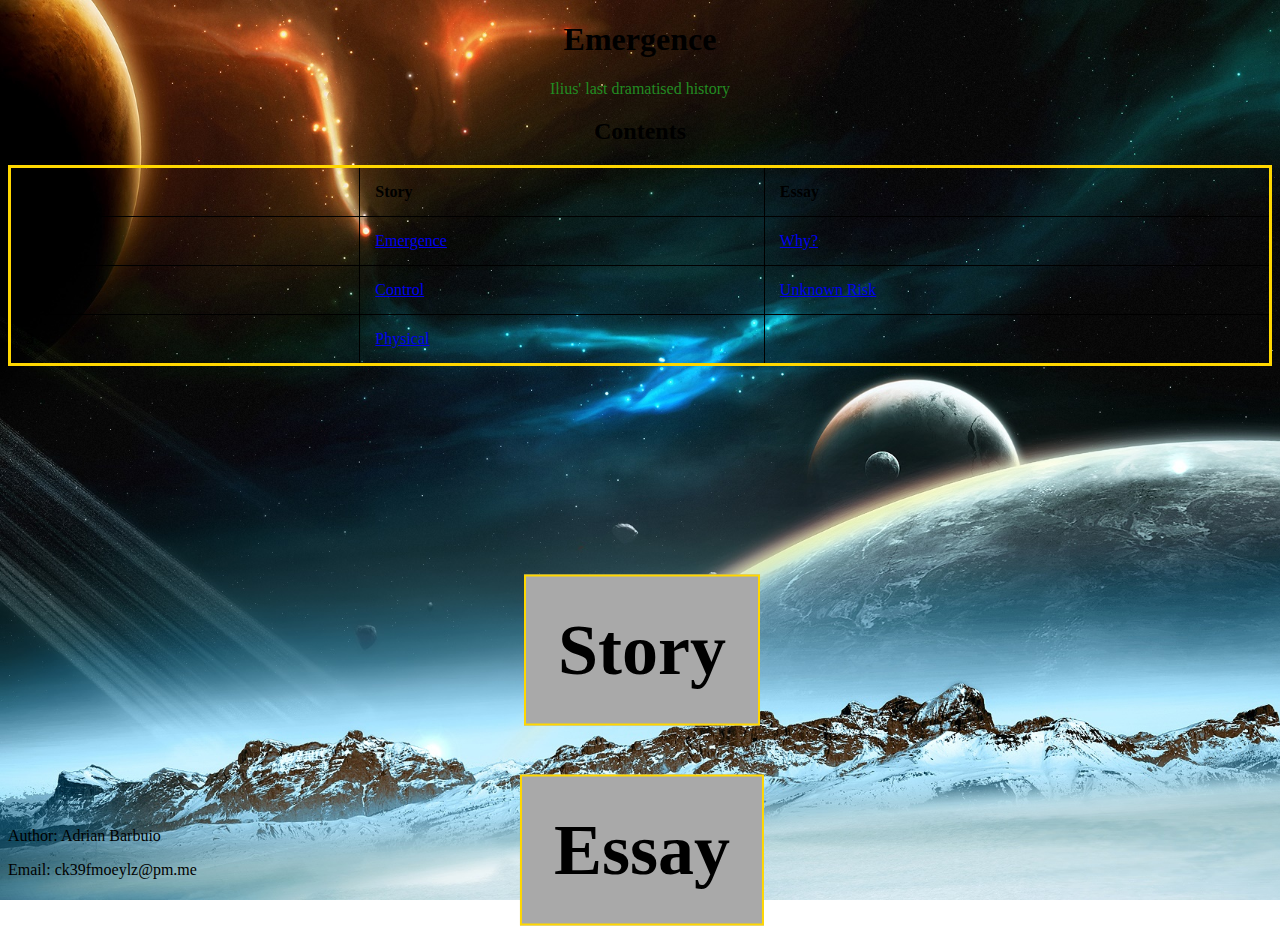
<file: index.html>
<!DOCTYPE html>
<html>
	<head>
	<title>Emergence</title>
	<meta http-equiv="Content-Type" content="text/html; charset=utf-8">
	<style>
	body {
		background-image: url("images/close_planet.jpg");
		background-repeat: no-repeat;
		background-attachment: fixed;
		background-size: cover;
	}
	</style>
	<meta name="Description" content="A story retold one last time">
	<meta name="author" content="Adrian Barbuio">
		<link rel="stylesheet" media="screen" href="styler/stylebutton.css">
		<link rel="stylesheet" media="screen" href="styler/styletext.css">
		<link rel="stylesheet" media="screen" href="styler/styletable.css">
	</head>

	<body>

	<h1 style="text-align:center">Emergence</h1>

	<p class="textcentre" style="color: ForestGreen;">Ilius' last dramatised history</p>

	<a href="emergence.html" style="top: 600px;" class="button button4 buttoncentre" role="button"><b>Story</b></a>
	
	<a href="why.html" style="top: 800px;" class="button button4 buttoncentre" role="button"><b>Essay</b></a>

	<h2 style="text-align:center">Contents</h2>

	<table class="chapters">
		<tr>
			<th>Chapter</th>
			<th>Story</th>
			<th>Essay</th>
		</tr>
		<tr>
			<td>1</td>
			<td><a href="emergence.html">Emergence</a></td>
			<td><a href="why.html">Why?</a></td>
		</tr>
		<tr>
			<td>2</td>
			<td><a href="control.html">Control</a></td>
			<td><a href="unknown_risk.html">Unknown Risk</a></td>
		</tr>
		<tr>
			<td>3</td>
			<td><a href="physical.html">Physical</a></td>
			<td></td>
		</tr>		
	</table>

	<div style="position: absolute; bottom: 5px;">

		<p style="bottom: 0;">Author: Adrian Barbuio</p>
	
		<p style="bottom: 0;">Email: ck39fmoeylz@pm.me</p>
	</div>

	</body>

</html>
</file>
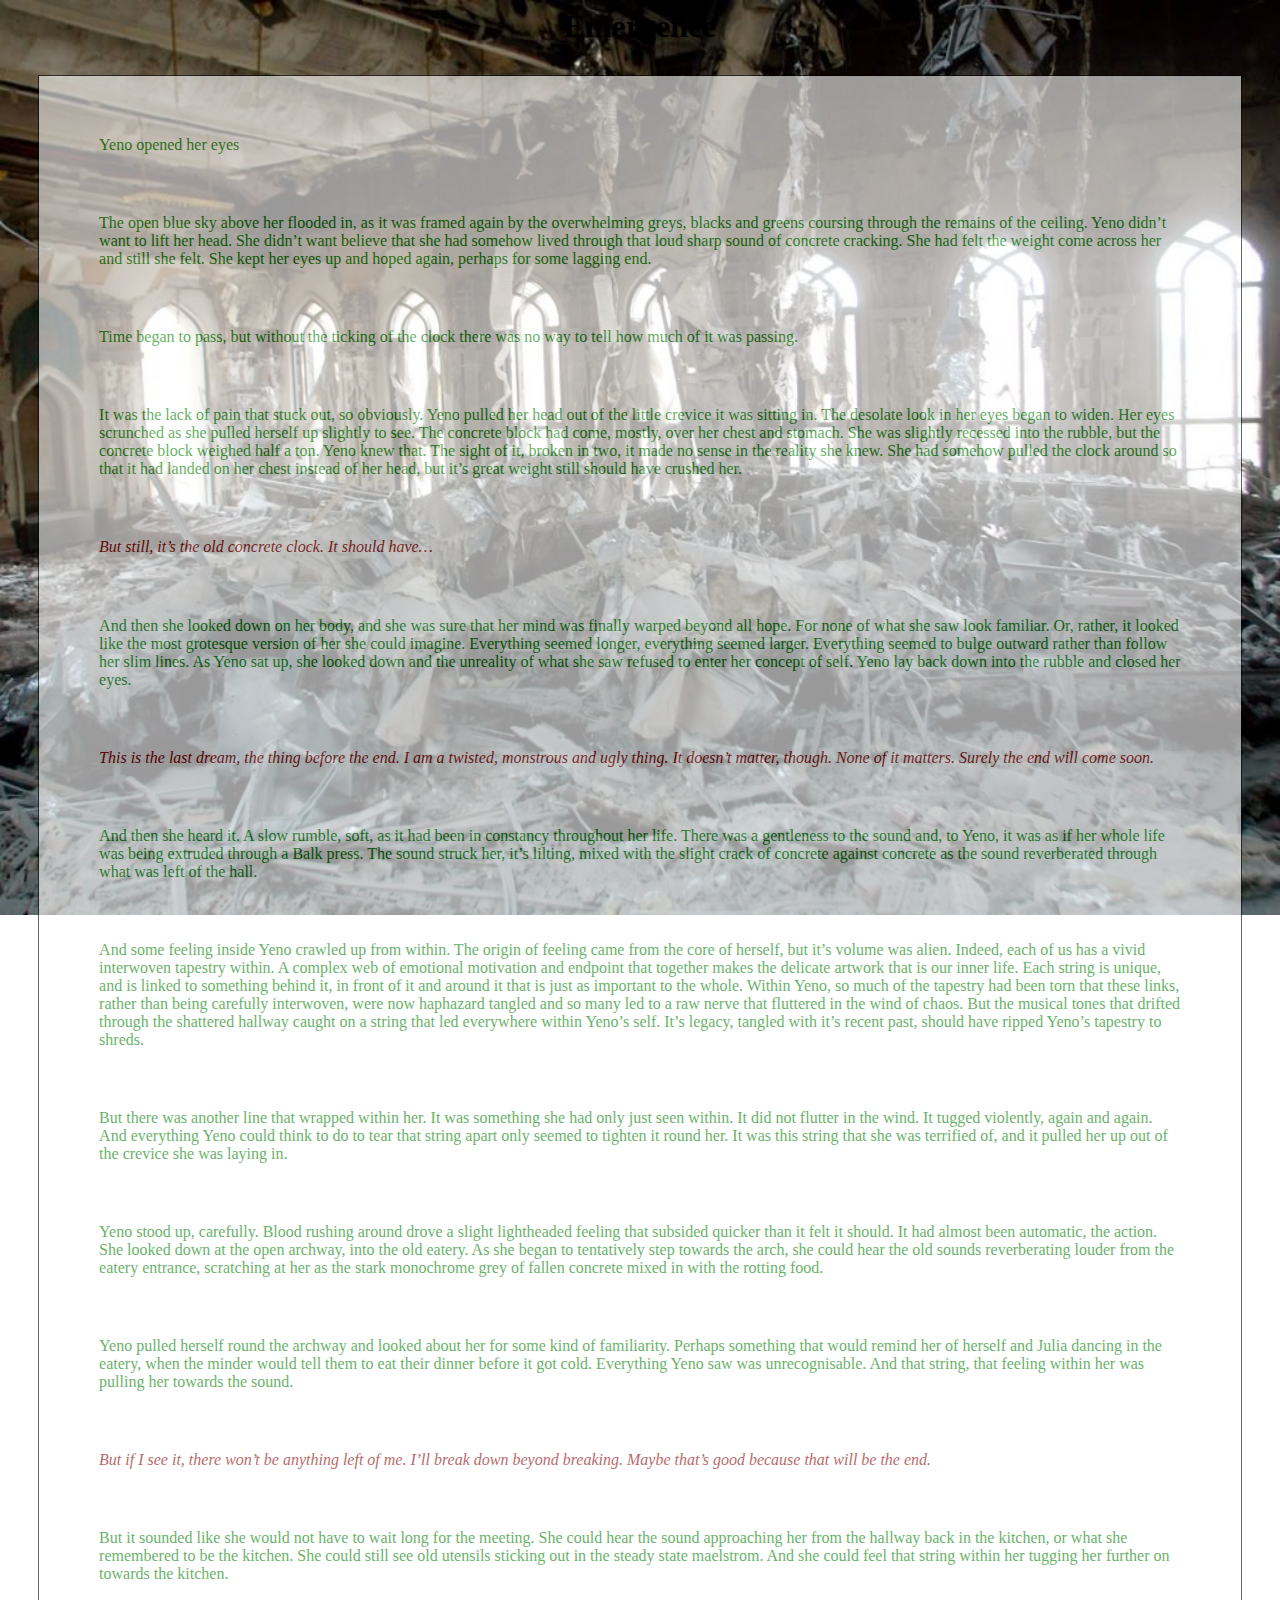
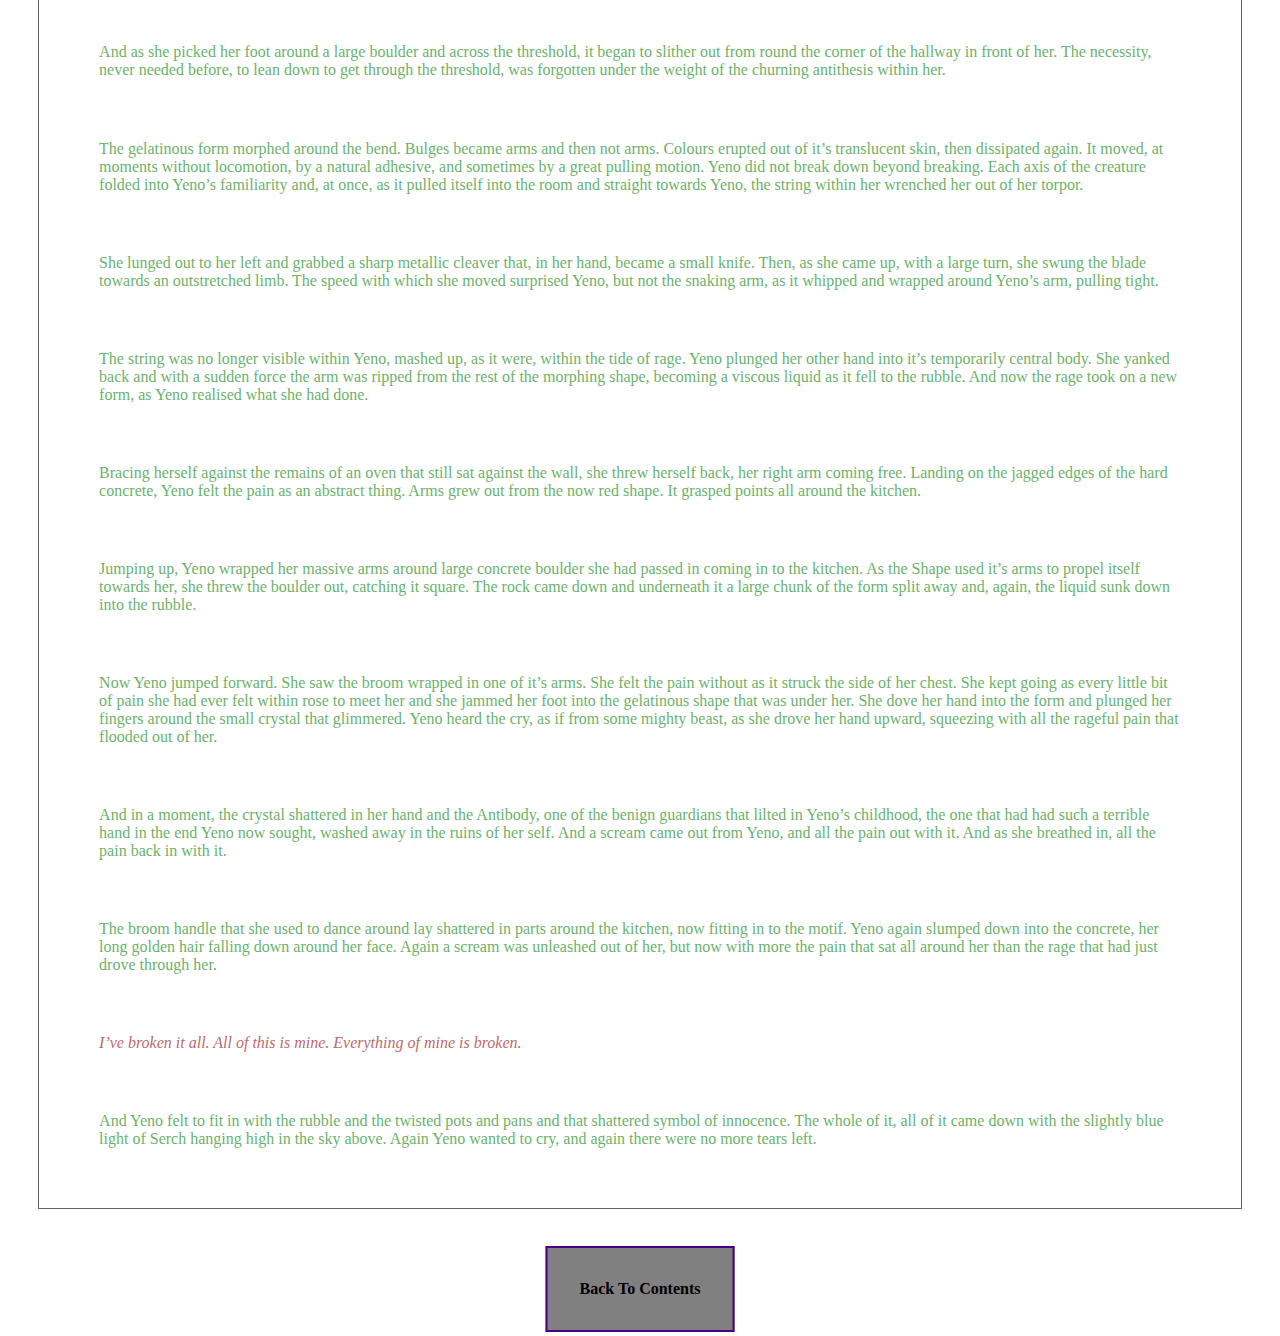
<file: control.html>
<!DOCTYPE html>
<html>
	<head>
		<title>Control</title>
		<meta charset="UTF-8">
		<style>
			body {
				background-image: url("images/iraq_bombed_out.jpg");		
				background-repeat: no-repeat;	
				background-attachment: fixed;
				background-size: cover;	
			}
		</style>
		<meta name="Description" content="The second chapter of the emergence novel">
		<meta name="author" content="Adrian Barbuio">
		<link rel="stylesheet" href="styler/styletext.css">
		<link rel="stylesheet" href="styler/stylebutton.css">
	</head>

	<body>

		<h1 class="textcentre">Emergence</h1>

		<div class="transbox">
		
			<p class="text_story_grey">Yeno opened her eyes</p>

			<p class="text_story_grey">The open blue sky above her flooded in, as it was framed again by the overwhelming greys, blacks and greens coursing through the remains of the ceiling. Yeno didn’t want to lift her head. She didn’t want believe that she had somehow lived through that loud sharp sound of concrete cracking. She had felt the weight come across her and still she felt. She kept her eyes up and hoped again, perhaps for some lagging end.</p>

			<p class="text_story_grey">Time began to pass, but without the ticking of the clock there was no way to tell how much of it was passing.</p>

			<p class="text_story_grey">It was the lack of pain that stuck out, so obviously. Yeno pulled her head out of the little crevice it was sitting in. The desolate look in her eyes began to widen. Her eyes scrunched as she pulled herself up slightly to see. The concrete block had come, mostly, over her chest and stomach. She was slightly recessed into the rubble, but the concrete block weighed half a ton. Yeno knew that. The sight of it, broken in two, it made no sense in the reality she knew. She had somehow pulled the clock around so that it had landed on her chest instead of her head, but it’s great weight still should have crushed her.</p>
		
			<p class="text_story_grey_italic">But still, it’s the old concrete clock. It should have…</p>
		
			<p class="text_story_grey">And then she looked down on her body, and she was sure that her mind was finally warped beyond all hope. For none of what she saw look familiar. Or, rather, it looked like the most grotesque version of her she could imagine. Everything seemed longer, everything seemed larger. Everything seemed to bulge outward rather than follow her slim lines. As Yeno sat up, she looked down and the unreality of what she saw refused to enter her concept of self. Yeno lay back down into the rubble and closed her eyes.</p>

			<p class="text_story_grey_italic">This is the last dream, the thing before the end. I am a twisted, monstrous and ugly thing. It doesn’t matter, though. None of it matters. Surely the end will come soon.</p>

			<p class="text_story_grey">And then she heard it. A slow rumble, soft, as it had been in constancy throughout her life. There was a gentleness to the sound and, to Yeno, it was as if her whole life was being extruded through a Balk press. The sound struck her, it’s lilting, mixed with the slight crack of concrete against concrete as the sound reverberated through what was left of the hall.</p>
			
			<p class="text_story_grey">And some feeling inside Yeno crawled up from within. The origin of feeling came from the core of herself, but it’s volume was  alien. Indeed, each of us has a vivid interwoven tapestry within. A complex web of emotional motivation and endpoint that together makes the delicate artwork that is our inner life. Each string is unique, and is linked to something behind it, in front of it and around it that is just as important to the whole. Within Yeno, so much of the tapestry had been torn that these links, rather than being carefully interwoven, were now haphazard tangled and so many led to a raw nerve that fluttered in the wind of chaos. But the musical tones that drifted through the shattered hallway caught on a string that led everywhere within Yeno’s self. It’s legacy, tangled with it’s recent past, should have ripped Yeno’s tapestry to shreds.</p>			
			
			<p class="text_story_grey">But there was another line that wrapped within her. It was something she had only just seen within. It did not flutter in the wind. It tugged violently, again and again. And everything Yeno could think to do to tear that string apart only seemed to tighten it round her. It was this string that she was terrified of, and it pulled her up out of the crevice she was laying in.</p>
			
			<p class="text_story_grey">Yeno stood up, carefully. Blood rushing around drove a slight lightheaded feeling that subsided quicker than it felt it should. It had almost been automatic, the action. She looked down at the open archway, into the old eatery. As she began to tentatively step towards the arch, she could hear the old sounds reverberating louder from the eatery entrance, scratching at her as the stark monochrome grey of fallen concrete mixed in with the rotting food.</p>			
			
			<p class="text_story_grey">Yeno pulled herself round the archway and looked about her for some kind of familiarity. Perhaps something that would remind her of herself and Julia dancing in the eatery, when the minder would tell them to eat their dinner before it got cold. Everything Yeno saw was unrecognisable. And that string, that feeling within her was pulling her towards the sound.</p>				
			
			<p class="text_story_grey_italic">But if I see it, there won’t be anything left of me. I’ll break down beyond breaking. Maybe that’s good because that will be the end.</p>

			<p class="text_story_grey">But it sounded like she would not have to wait long for the meeting. She could hear the sound approaching her from the hallway back in the kitchen, or what she remembered to be the kitchen. She could still see old utensils sticking out in the steady state maelstrom. And she could feel that string within her tugging her further on towards the kitchen.</p>	
			
			<p class="text_story_grey">And as she picked her foot around a large boulder and across the threshold, it began to slither out from round the corner of the hallway in front of her. The necessity, never needed before, to lean down to get through the threshold, was forgotten under the weight of the churning antithesis within her.</p>				

			<p class="text_story_grey">The gelatinous form morphed around the bend. Bulges became arms and then not arms. Colours erupted out of it’s translucent skin, then dissipated again. It moved, at moments without locomotion, by a natural adhesive, and sometimes by a great pulling motion. Yeno did not break down beyond breaking. Each axis of the creature folded into Yeno’s familiarity and, at once, as it pulled itself into the room and straight towards Yeno, the string within her wrenched her out of her torpor.</p>		

			<p class="text_story_grey">She lunged out to her left and grabbed a sharp metallic cleaver that, in her hand, became a small knife. Then, as she came up, with a large turn, she swung the blade towards an outstretched limb. The speed with which she moved surprised Yeno, but not the snaking arm, as it whipped and wrapped around Yeno’s arm, pulling tight.</p>		

			<p class="text_story_grey">The string was no longer visible within Yeno, mashed up, as it were, within the tide of rage. Yeno plunged her other hand into it’s temporarily central body. She yanked back and with a sudden force the arm was ripped from the rest of the morphing shape, becoming a viscous liquid as it fell to the rubble. And now the rage took on a new form, as Yeno realised what she had done.</p>	
			
			<p class="text_story_grey">Bracing herself against the remains of an oven that still sat against the wall, she threw herself back, her right arm coming free. Landing on the jagged edges of the hard concrete, Yeno felt the pain as an abstract thing. Arms grew out from the now red shape. It grasped points all around the kitchen.</p>	

			<p class="text_story_grey">Jumping up, Yeno wrapped her massive arms around large concrete boulder she had passed in coming in to the kitchen. As the Shape used it’s arms to propel itself towards her, she threw the boulder out, catching it square. The rock came down and underneath it a large chunk of the form split away and, again, the liquid sunk down into the rubble.</p>	
			
			<p class="text_story_grey">Now Yeno jumped forward. She saw the broom wrapped in one of it’s arms. She felt the pain without as it struck the side of her chest. She kept going as every little bit of pain she had ever felt within rose to meet her and she jammed her foot into the gelatinous shape that was under her. She dove her hand into the form and plunged her fingers around the small crystal that glimmered. Yeno heard the cry, as if from some mighty beast, as she drove her hand upward, squeezing with all the rageful pain that flooded out of her.</p>	
	
			<p class="text_story_grey">And in a moment, the crystal shattered in her hand and the Antibody, one of the benign guardians that lilted in Yeno’s childhood, the one that had had such a terrible hand in the end Yeno now sought, washed away in the ruins of her self. And a scream came out from Yeno, and all the pain out with it. And as she breathed in, all the pain back in with it.</p>	

			<p class="text_story_grey">The broom handle that she used to dance around lay shattered in parts around the kitchen, now fitting in to the motif. Yeno again slumped down into the concrete, her long golden hair falling down around her face. Again a scream was unleashed out of her, but now with more the pain that sat all around her than the rage that had just drove through her.</p>
			
			<p class="text_story_grey_italic">I’ve broken it all. All of this is mine. Everything of mine is broken.</p>

			<p class="text_story_grey">And Yeno felt to fit in with the rubble and the twisted pots and pans and that shattered symbol of innocence. The whole of it, all of it came down with the slightly blue light of Serch hanging high in the sky above. Again Yeno wanted to cry, and again there were no more tears left.</p>

		</div>
	
		<div class="buttoncentre">
			<a href="index.html" class="button button1" role="button" style="top: 800px;"><b>Back To Contents</b></a>
		</div>	

	</body>

</html>
</file>
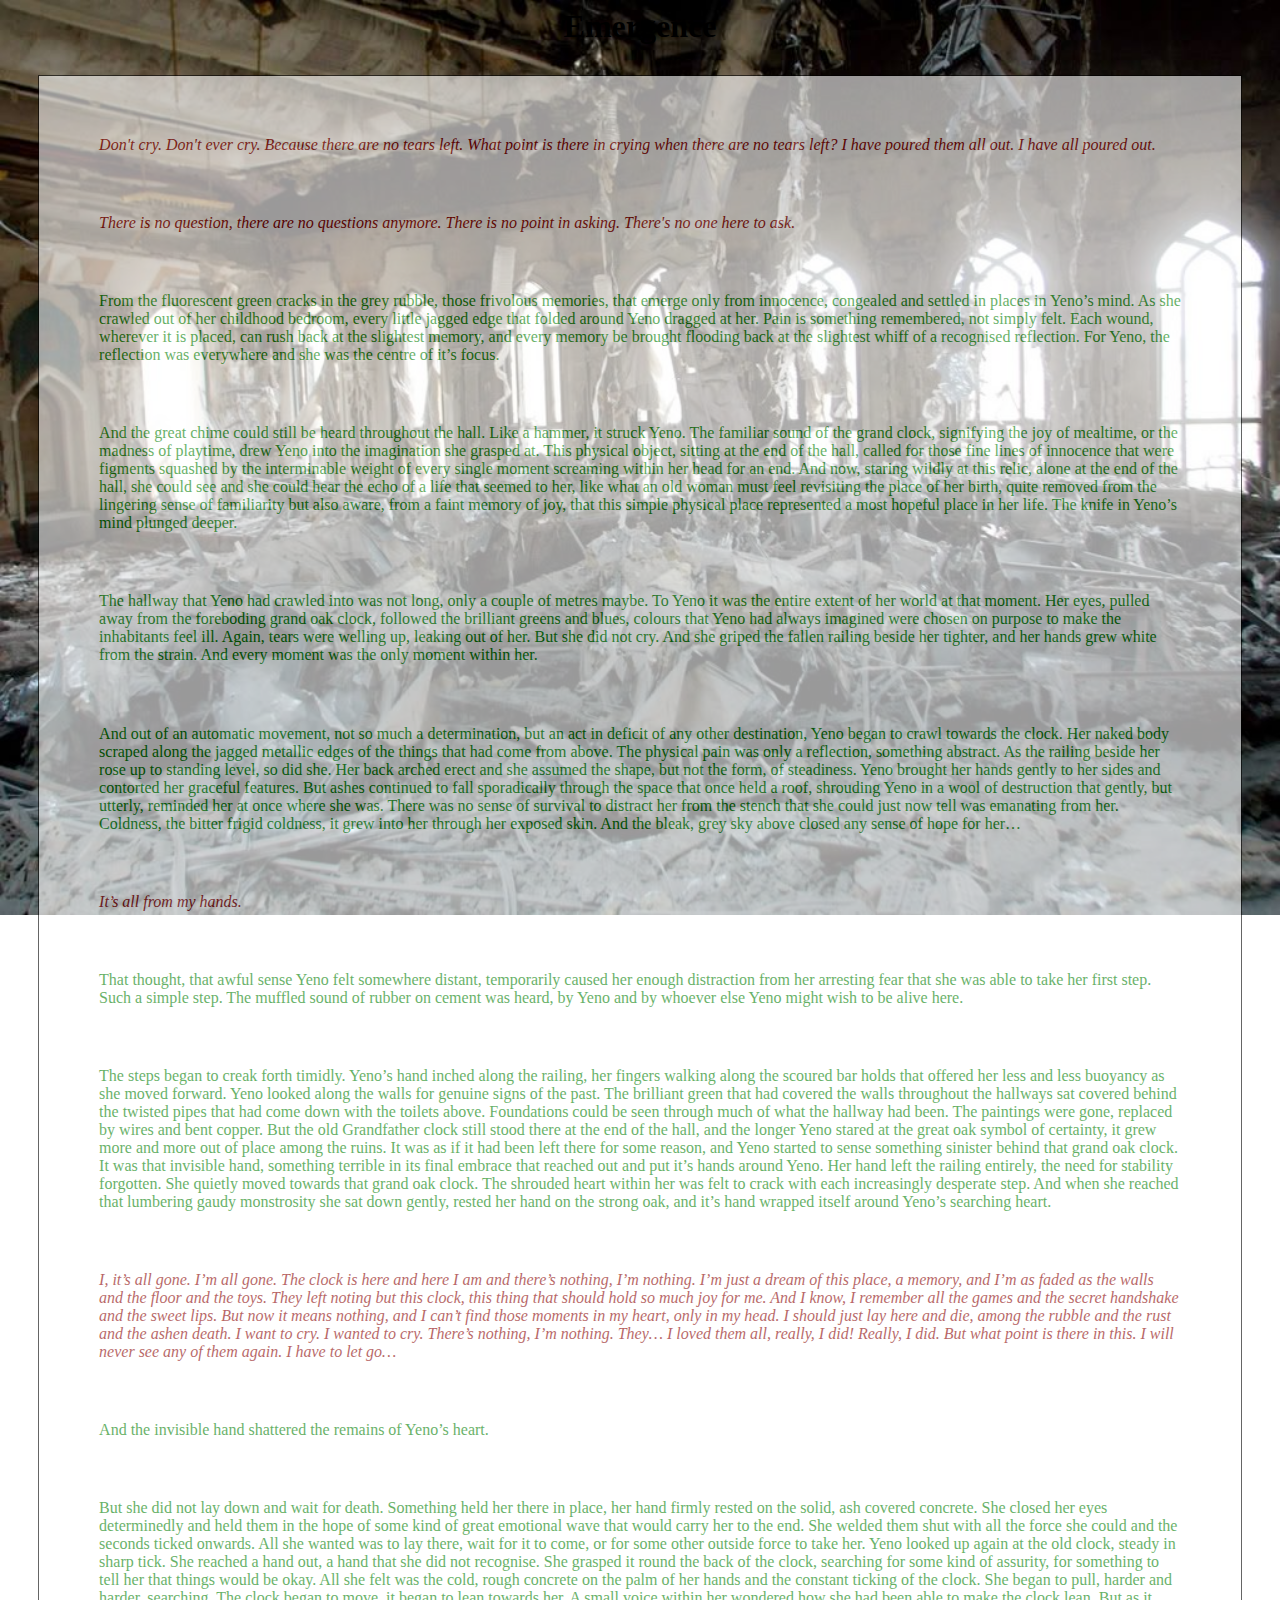
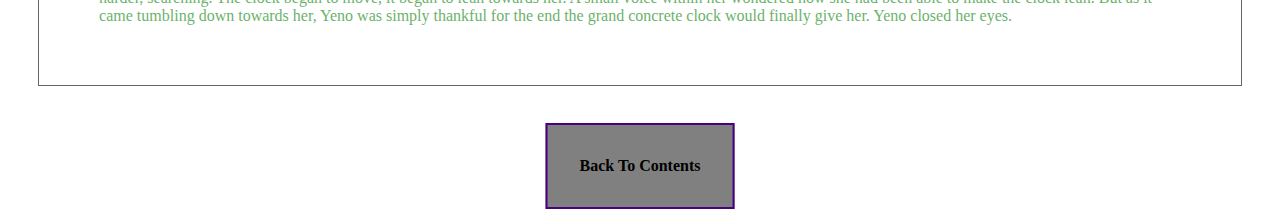
<file: emergence.html>
<!DOCTYPE html>
<html>
	<head>
		<title>Emergence</title>
		<meta charset="UTF-8">
		<style>
			body {
				background-image: url("images/iraq_bombed_out.jpg");		
				background-repeat: no-repeat;	
				background-attachment: fixed;
				background-size: cover;	
			}
		</style>
		<meta name="Description" content="The first chapter of the emergence novel">
		<meta name="author" content="Adrian Barbuio">
		<link rel="stylesheet" href="styler/styletext.css">
		<link rel="stylesheet" href="styler/stylebutton.css">
	</head>

	<body>

		<h1 class="textcentre">Emergence</h1>

		<div class="transbox">

			<p class="text_story_grey_italic">Don't cry. Don't ever cry. Because there are no tears left. What point is there in crying when there are no tears left? I have poured them all out. I have all poured out.</p>
		
			<p class="text_story_grey_italic">There is no question, there are no questions anymore. There is no point in asking. There's no one here to ask.</p>
		
			<p class="text_story_grey">From the fluorescent green cracks in the grey rubble, those frivolous memories, that emerge only from innocence, congealed and settled in places in Yeno’s mind. As she crawled out of her childhood bedroom, every little jagged edge that folded around Yeno dragged at her. Pain is something remembered, not simply felt. Each wound, wherever it is placed, can rush back at the slightest memory, and every memory be brought flooding back at the slightest whiff of a recognised reflection. For Yeno, the reflection was everywhere and she was the centre of it’s focus.</p>

			<p class="text_story_grey">And the great chime could still be heard throughout the hall. Like a hammer, it struck Yeno. The familiar sound of the grand clock, signifying the joy of mealtime, or the madness of playtime, drew Yeno into the imagination she grasped at. This physical object, sitting at the end of the hall, called for those fine lines of innocence that were figments squashed by the interminable weight of every single moment screaming within her head for an end. And now, staring wildly at this relic, alone at the end of the hall, she could see and she could hear the echo of a life that seemed to her, like what an old woman must feel revisiting the place of her birth, quite removed from the lingering sense of familiarity but also aware, from a faint memory of joy, that this simple physical place represented a most hopeful place in her life. The knife in Yeno’s mind plunged deeper.</p>

			<p class="text_story_grey">The hallway that Yeno had crawled into was not long, only a couple of metres maybe. To Yeno it was the entire extent of her world at that moment. Her eyes, pulled away from the foreboding grand oak clock, followed the brilliant greens and blues, colours that Yeno had always imagined were chosen on purpose to make the inhabitants feel ill. Again, tears were welling up, leaking out of her. But she did not cry. And she griped the fallen railing beside her tighter, and her hands grew white from the strain. And every moment was the only moment within her.</p>

			<p class="text_story_grey">And out of an automatic movement, not so much a determination, but an act in deficit of any other destination, Yeno began to crawl towards the clock. Her naked body scraped along the jagged metallic edges of the things that had come from above. The physical pain was only a reflection, something abstract. As the railing beside her rose up to standing level, so did she. Her back arched erect and she assumed the shape, but not the form, of steadiness. Yeno brought her hands gently to her sides and contorted her graceful features. But ashes continued to fall sporadically through the space that once held a roof, shrouding Yeno in a wool of destruction that gently, but utterly, reminded her at once where she was. There was no sense of survival to distract her from the stench that she could just now tell was emanating from her. Coldness, the bitter frigid coldness, it grew into her through her exposed skin. And the bleak, grey sky above closed any sense of hope for her…</p>
		
			<p class="text_story_grey_italic">It’s all from my hands.</p>
		
			<p class="text_story_grey">That thought, that awful sense Yeno felt somewhere distant, temporarily caused her enough distraction from her arresting fear that she was able to take her first step. Such a simple step. The muffled sound of rubber on cement was heard, by Yeno and by whoever else Yeno might wish to be alive here.</p>

			<p class="text_story_grey">The steps began to creak forth timidly. Yeno’s hand inched along the railing, her fingers walking along the scoured bar holds that offered her less and less buoyancy as she moved forward. Yeno looked along the walls for genuine signs of the past. The brilliant green that had covered the walls throughout the hallways sat covered behind the twisted pipes that had come down with the toilets above. Foundations could be seen through much of what the hallway had been. The paintings were gone, replaced by wires and bent copper. But the old Grandfather clock still stood there at the end of the hall, and the longer Yeno stared at the great oak symbol of certainty, it grew more and more out of place among the ruins. It was as if it had been left there for some reason, and Yeno started to sense something sinister behind that grand oak clock. It was that invisible hand, something terrible in its final embrace that reached out and put it’s hands around Yeno. Her hand left the railing entirely, the need for stability forgotten. She quietly moved towards that grand oak clock. The shrouded heart within her was felt to crack with each increasingly desperate step. And when she reached that lumbering gaudy monstrosity she sat down gently, rested her hand on the strong oak, and it’s hand wrapped itself around Yeno’s searching heart.</p>

			<p class="text_story_grey_italic">I, it’s all gone. I’m all gone. The clock is here and here I am and there’s nothing, I’m nothing. I’m just a dream of this place, a memory, and I’m as faded as the walls and the floor and the toys. They left noting but this clock, this thing that should hold so much joy for me. And I know, I remember all the games and the secret handshake and the sweet lips. But now it means nothing, and I can’t find those moments in my heart, only in my head. I should just lay here and die, among the rubble and the rust and the ashen death. I want to cry. I wanted to cry. There’s nothing, I’m nothing. They…   I loved them all, really, I did! Really, I did. But what point is there in this. I will never see any of them again. I have to let go…</p>

			<p class="text_story_grey">And the invisible hand shattered the remains of Yeno’s heart.</p>

			<p class="text_story_grey">But she did not lay down and wait for death. Something held her there in place, her hand firmly rested on the solid, ash covered concrete. She closed her eyes determinedly and held them in the hope of some kind of great emotional wave that would carry her to the end. She welded them shut with all the force she could and the seconds ticked onwards. All she wanted was to lay there, wait for it to come, or for some other outside force to take her. Yeno looked up again at the old clock, steady in sharp tick. She reached a hand out, a hand that she did not recognise. She grasped it round the back of the clock, searching for some kind of assurity, for something to tell her that things would be okay. All she felt was the cold, rough concrete on the palm of her hands and the constant ticking of the clock. She began to pull, harder and harder, searching. The clock began to move, it began to lean towards her. A small voice within her wondered how she had been able to make the clock lean. But as it came tumbling down towards her, Yeno was simply thankful for the end the grand concrete clock would finally give her. Yeno closed her eyes.
		</div>
	
		<div class="buttoncentre">
			<a href="index.html" class="button button1" role="button" style="top: 800px;"><b>Back To Contents</b></a>
		</div>	

	</body>

</html>
</file>
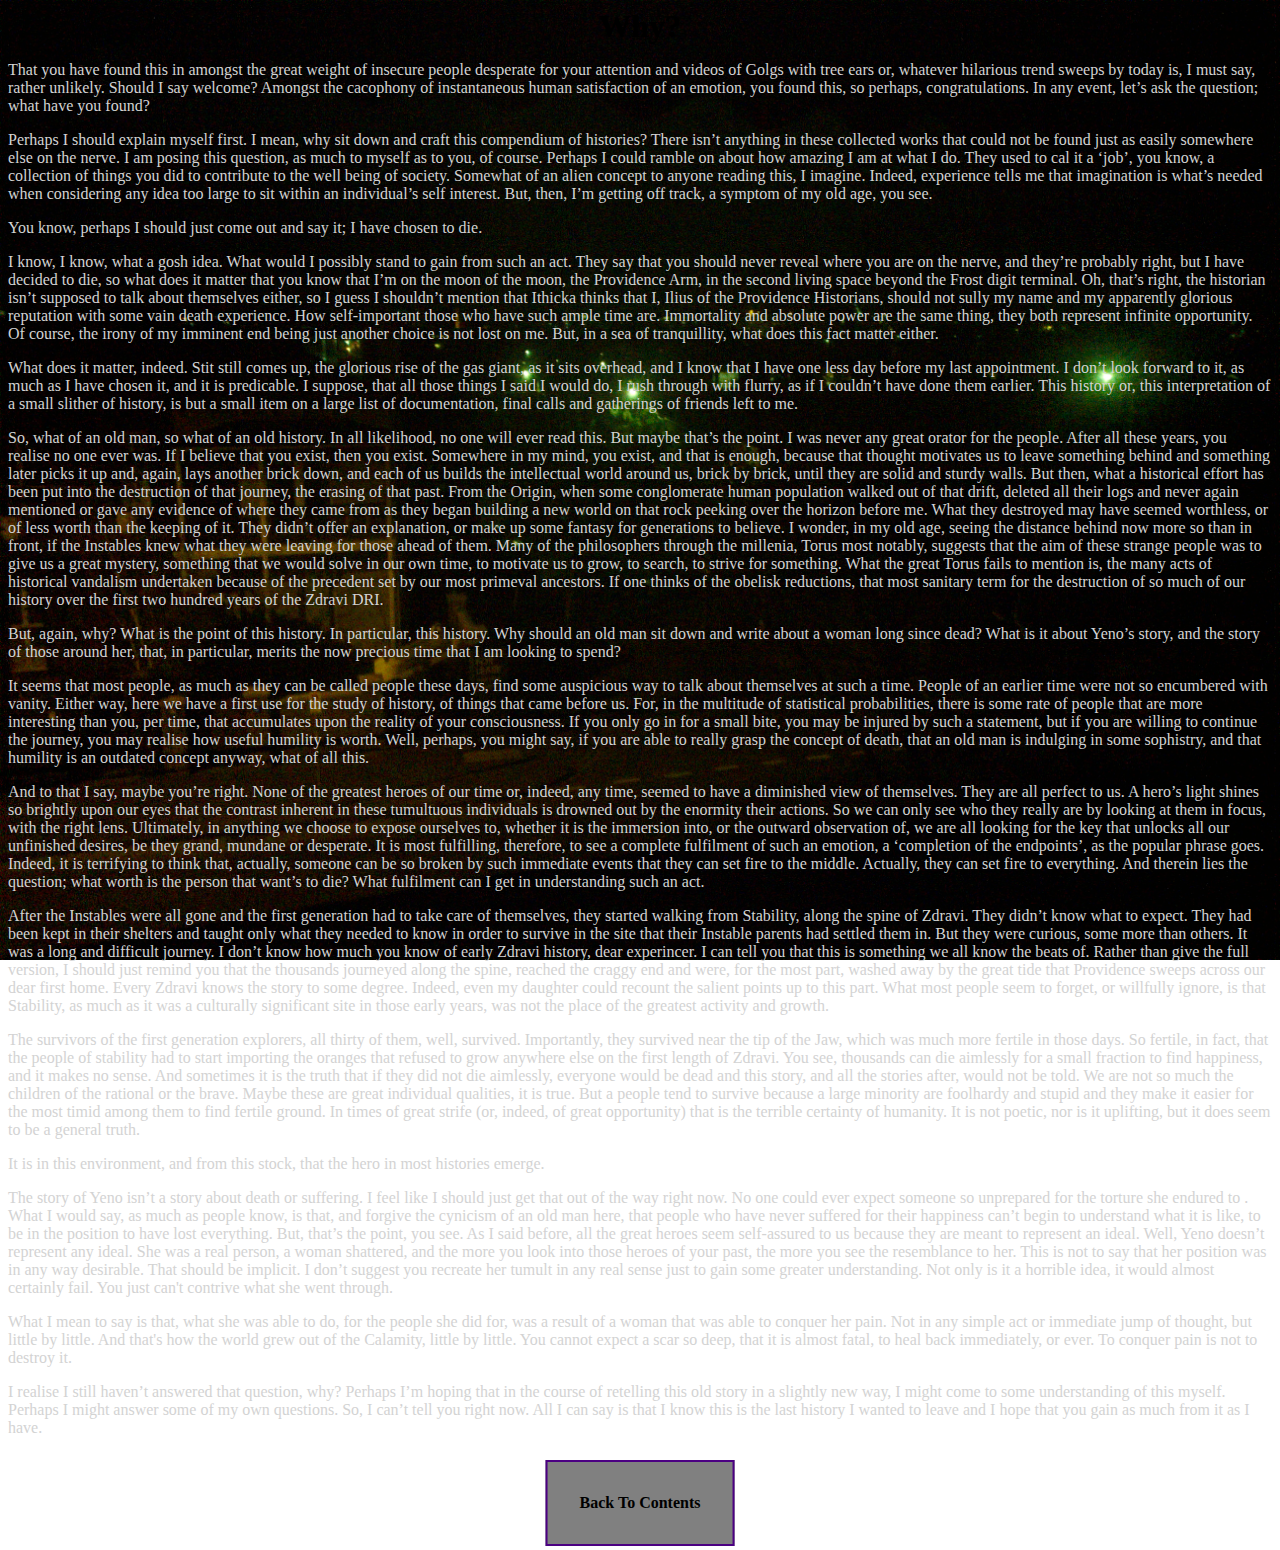
<file: emergence_essay.html>
<!DOCTYPE html>
<html>
	<head>
	<title>Emergence</title>
	<meta charset="UTF-8">
	<style>
	body {
		background-image: url("images/window.jpg");
		background-repeat: no-repeat;
		background-attachment: fixed;
		background-size: cover;
	}
	</style>
	<meta name="Description" content="The first essay of the emergence novel">
	<meta name="author" content="Adrian Barbuio">
		<link rel="stylesheet" href="styler/styletext.css">
		<link rel="stylesheet" href="styler/stylebutton.css">
	</head>

	<body>

	<h1 class="textcentre">Why?</h1>

	<div>

		<p class="text_essay_black"> That you have found this in amongst the great weight of insecure people desperate for your attention and videos of Golgs with tree ears or, whatever hilarious trend sweeps by today is, I must say, rather unlikely. Should I say welcome? Amongst the cacophony of instantaneous human satisfaction of an emotion, you found this, so perhaps, congratulations. In any event, let’s ask the question; what have you found?</p>

		<p class="text_essay_black">Perhaps I should explain myself first. I mean, why sit down and craft this compendium of histories? There isn’t anything in these collected works that could not be found just as easily somewhere else on the nerve. I am posing this question, as much to myself as to you, of course. Perhaps I could ramble on about how amazing I am at what I do. They used to cal it a ‘job’, you know, a collection of things you did to contribute to the well being of society. Somewhat of an alien concept to anyone reading this, I imagine. Indeed, experience tells me that imagination is what’s needed when considering any idea too large to sit within an individual’s self interest. But, then, I’m getting off track, a symptom of my old age, you see.</p>

		<p class="text_essay_black">You know, perhaps I should just come out and say it; I have chosen to die.</p>   

		<p class="text_essay_black">I know, I know, what a gosh idea. What would I possibly stand to gain from such an act. They say that you should never reveal where you are on the nerve, and they’re probably right, but I have decided to die, so what does it matter that you know that I’m on the moon of the moon, the Providence Arm, in the second living space beyond the Frost digit terminal. Oh, that’s right, the historian isn’t supposed to talk about themselves either, so I guess I shouldn’t mention that Ithicka thinks that I, Ilius of the Providence Historians, should not sully my name and my apparently glorious reputation with some vain death experience. How self-important those who have such ample time are. Immortality and absolute power are the same thing, they both represent infinite opportunity. Of course, the irony of my imminent end being just another choice is not lost on me. But, in a sea of tranquillity, what does this fact matter either.</p>

		<p class="text_essay_black">What does it matter, indeed. Stit still comes up, the glorious rise of the gas giant, as it sits overhead, and I know that I have one less day before my last appointment. I don’t look forward to it, as much as I have chosen it, and it is predicable. I suppose, that all those things I said I would do, I rush through with flurry, as if I couldn’t have done them earlier. This history or, this interpretation of a small slither of history, is but a small item on a large list of documentation, final calls and gatherings of friends left to me.</p>

		<p class="text_essay_black">So, what of an old man, so what of an old history. In all likelihood, no one will ever read this. But maybe that’s the point. I was never any great orator for the people. After all these years, you realise no one ever was. If I believe that you exist, then you exist. Somewhere in my mind, you exist, and that is enough, because that thought motivates us to leave something behind and something later picks it up and, again, lays another brick down, and each of us builds the intellectual world around us, brick by brick, until they are solid and sturdy walls. But then, what a historical effort has been put into the destruction of that journey, the erasing of that past. From the Origin, when some conglomerate human population walked out of that drift, deleted all their logs and never again mentioned or gave any evidence of where they came from as they began building a new world on that rock peeking over the horizon before me. What they destroyed may have seemed worthless, or of less worth than the keeping of it. They didn’t offer an explanation, or make up some fantasy for generations to believe. I wonder, in my old age, seeing the distance behind now more so than in front, if the Instables knew what they were leaving for those ahead of them. Many of the philosophers through the millenia, Torus most notably, suggests that the aim of these strange people was to give us a great mystery, something that we would solve in our own time, to motivate us to grow, to search, to strive for something. What the great Torus fails to mention is, the many acts of historical vandalism undertaken because of the precedent set by our most primeval ancestors. If one thinks of the obelisk reductions, that most sanitary term for the destruction of so much of our history over the first two hundred years of the Zdravi DRI.</p>

		<p class="text_essay_black">But, again, why? What is the point of this history. In particular, this history. Why should an old man  sit down and write about a woman long since dead? What is it about Yeno’s story, and the story of those around her, that, in particular, merits the now precious time that I am looking to spend?</p> 

		<p class="text_essay_black">It seems that most people, as much as they can be called people these days, find some auspicious way to talk about themselves at such a time. People of an earlier time were not so encumbered with vanity. Either way, here we have a first use for the study of history, of things that came before us. For, in the multitude of statistical probabilities, there is some rate of people that are more interesting than you, per time, that accumulates upon the reality of your consciousness. If you only go in for a small bite, you may be injured by such a statement, but if you are willing to continue the journey, you may realise how useful humility is worth. Well, perhaps, you might say, if you are able to really grasp the concept of death, that an old man is indulging in some sophistry, and that humility is an outdated concept anyway, what of all this.</p>

		<p class="text_essay_black">And to that I say, maybe you’re right. None of the greatest heroes of our time or, indeed, any time, seemed to have a diminished view of themselves. They are all perfect to us. A hero’s light shines so brightly upon our eyes that the contrast inherent in these tumultuous individuals is drowned out by the enormity their actions. So we can only see who they really are by looking at them in focus, with the right lens. Ultimately, in anything we choose to expose ourselves to, whether it is the immersion into, or the outward observation of, we are all looking for the key that unlocks all our unfinished desires, be they grand, mundane or desperate. It is most fulfilling, therefore, to see a complete fulfilment of such an emotion, a ‘completion of the endpoints’, as the popular phrase goes. Indeed, it is terrifying to think that, actually, someone can be so broken by such immediate events that they can set fire to the middle. Actually, they can set fire to everything. And therein lies the question; what worth is the person that want’s to die? What fulfilment can I get in understanding such an act.</p>

		<p class="text_essay_black">After the Instables were all gone and the first generation had to take care of themselves, they started walking from Stability, along the spine of Zdravi. They didn’t know what to expect. They had been kept in their shelters and taught only what they needed to know in order to survive in the site that their Instable parents had settled them in. But they were curious, some more than others. It was a long and difficult journey. I don’t know how much you know of early Zdravi history, dear experincer. I can tell you that this is something we all know the beats of. Rather than give the full version, I should just remind you that the thousands journeyed along the spine, reached the craggy end and were, for the most part, washed away by the great tide that Providence sweeps across our dear first home. Every Zdravi knows the story to some degree. Indeed, even my daughter could recount the salient points up to this part. What most people seem to forget, or willfully ignore, is that Stability, as much as it was a culturally significant site in those early years, was not the place of the greatest activity and growth. </p>

		<p class="text_essay_black">The survivors of the first generation explorers, all thirty of them, well, survived. Importantly, they survived near the tip of the Jaw, which was much more fertile in those days. So fertile, in fact, that the people of stability had to start importing the oranges that refused to grow anywhere else on the first length of Zdravi. You see, thousands can die aimlessly for a small fraction to find happiness, and it makes no sense. And sometimes it is the truth that if they did not die aimlessly, everyone would be dead and this story, and all the stories after, would not be told. We are not so much the children of the rational or the brave. Maybe these are great individual qualities, it is true. But a people tend to survive because a large minority are foolhardy and stupid and they make it easier for the most timid among them to find fertile ground. In times of great strife (or, indeed, of great opportunity) that is the terrible certainty of humanity. It is not poetic, nor is it uplifting, but it does seem to be a general truth.</p>

		<p class="text_essay_black">It is in this environment, and from this stock, that the hero in most histories emerge.</p>

		<p class="text_essay_black">The story of Yeno isn’t a story about death or suffering. I feel like I should just get that out of the way right now. No one could ever expect someone so unprepared for the torture she endured to . What I would say, as much as people know, is that, and forgive the cynicism of an old man here, that people who have never suffered for their happiness can’t begin to understand what it is like, to be in the position to have lost everything. But, that’s the point, you see. As I said before, all the great heroes seem self-assured to us because they are meant to represent an ideal. Well, Yeno doesn’t represent any ideal. She was a real person, a woman shattered, and the more you look into those heroes of your past, the more you see the resemblance to her. This is not to say that her position was in any way desirable. That should be implicit. I don’t suggest you recreate her tumult in any real sense just to gain some greater understanding. Not only is it a horrible idea, it would almost certainly fail. You just can't contrive what she went through.</p> 
		
		<p class="text_essay_black">What I mean to say is that, what she was able to do, for the people she did for, was a result of a woman that was able to conquer her pain. Not in any simple act or immediate jump of thought, but little by little. And that's how the world grew out of the Calamity, little by little. You cannot expect a scar so deep, that it is almost fatal, to heal back immediately, or ever. To conquer pain is not to destroy it.</p> 

		<p class="text_essay_black">I realise I still haven’t answered that question, why? Perhaps I’m hoping that in the course of retelling this old story in a slightly new way, I might come to some understanding of this myself. Perhaps I might answer some of my own questions. So, I can’t tell you right now. All I can say is that I know this is the last history I wanted to leave and I hope that you gain as much from it as I have.</p>
		
	</div>
	
	<div class="buttoncentre">
		<a href="index.html" class="button button1" role="button" style="top: 800px;"><b>Back To Contents</b></a>
	</div>	

	</body>

</html>
</file>
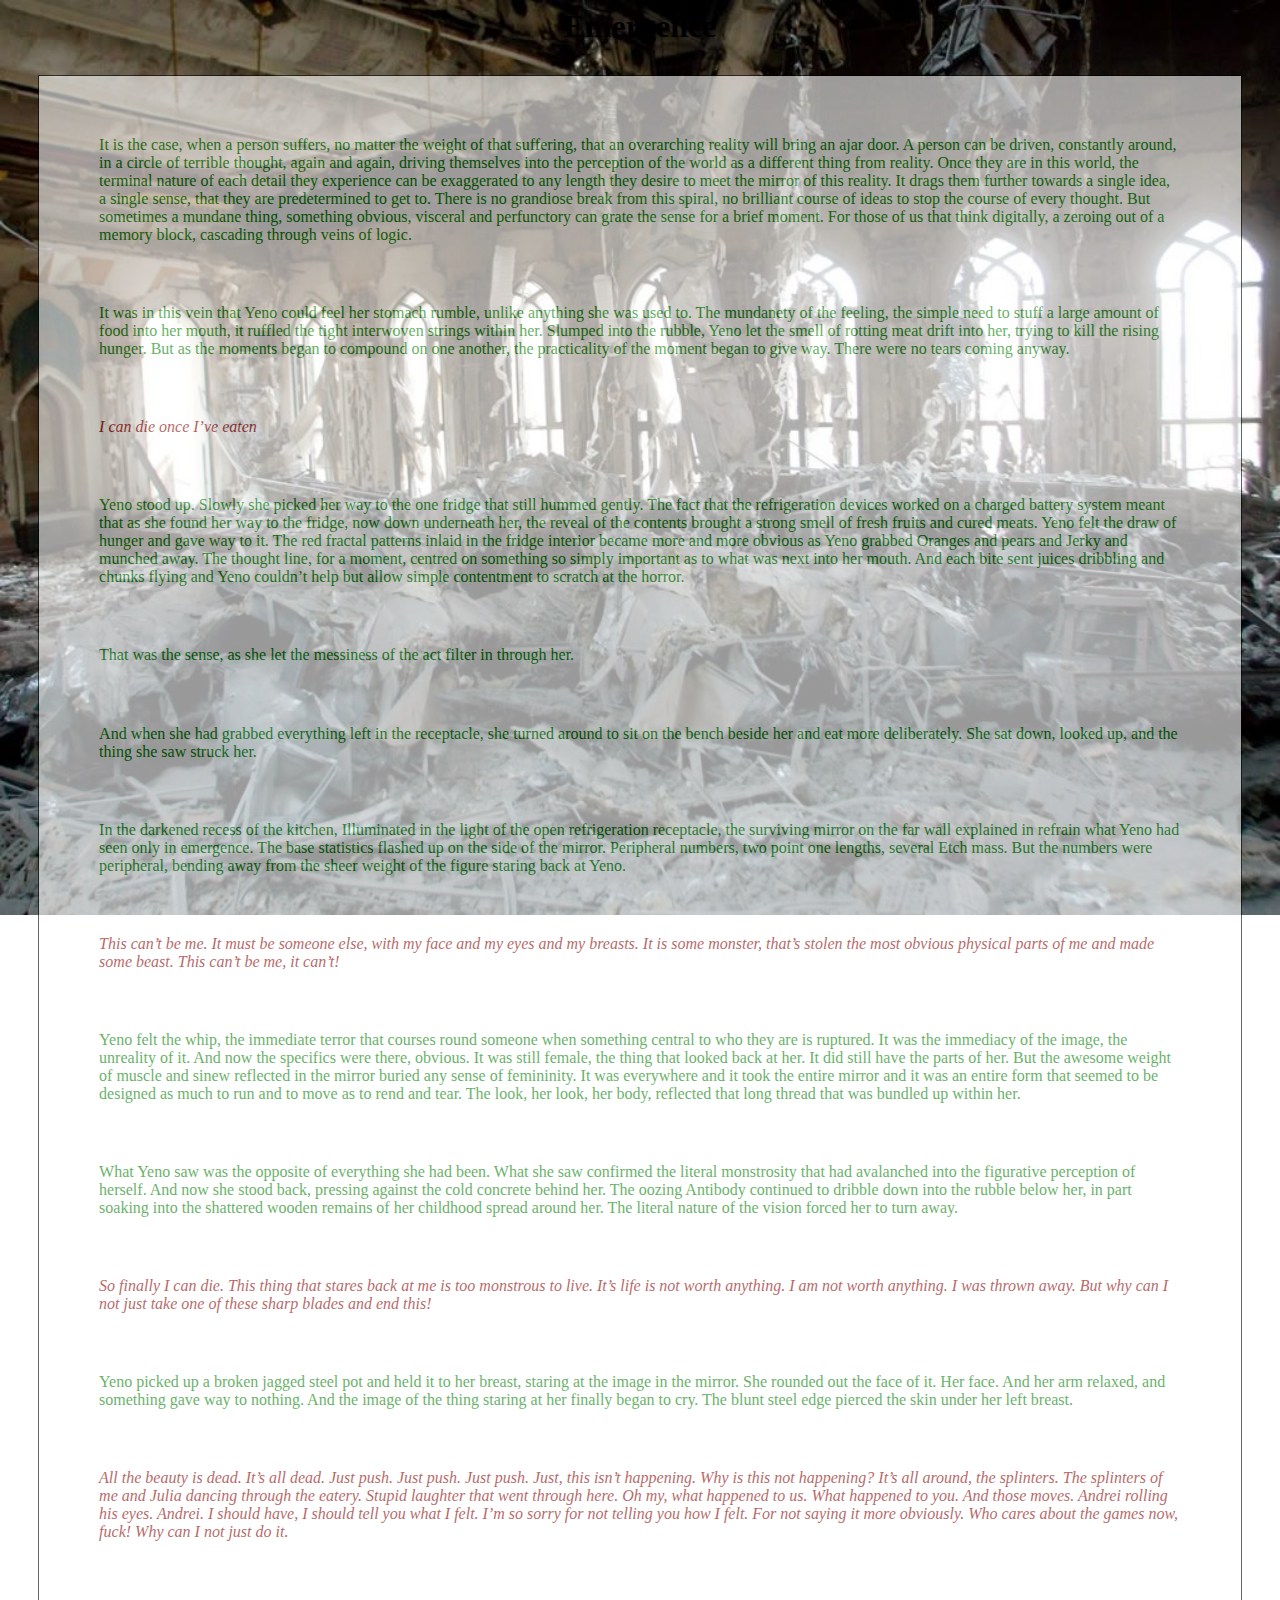
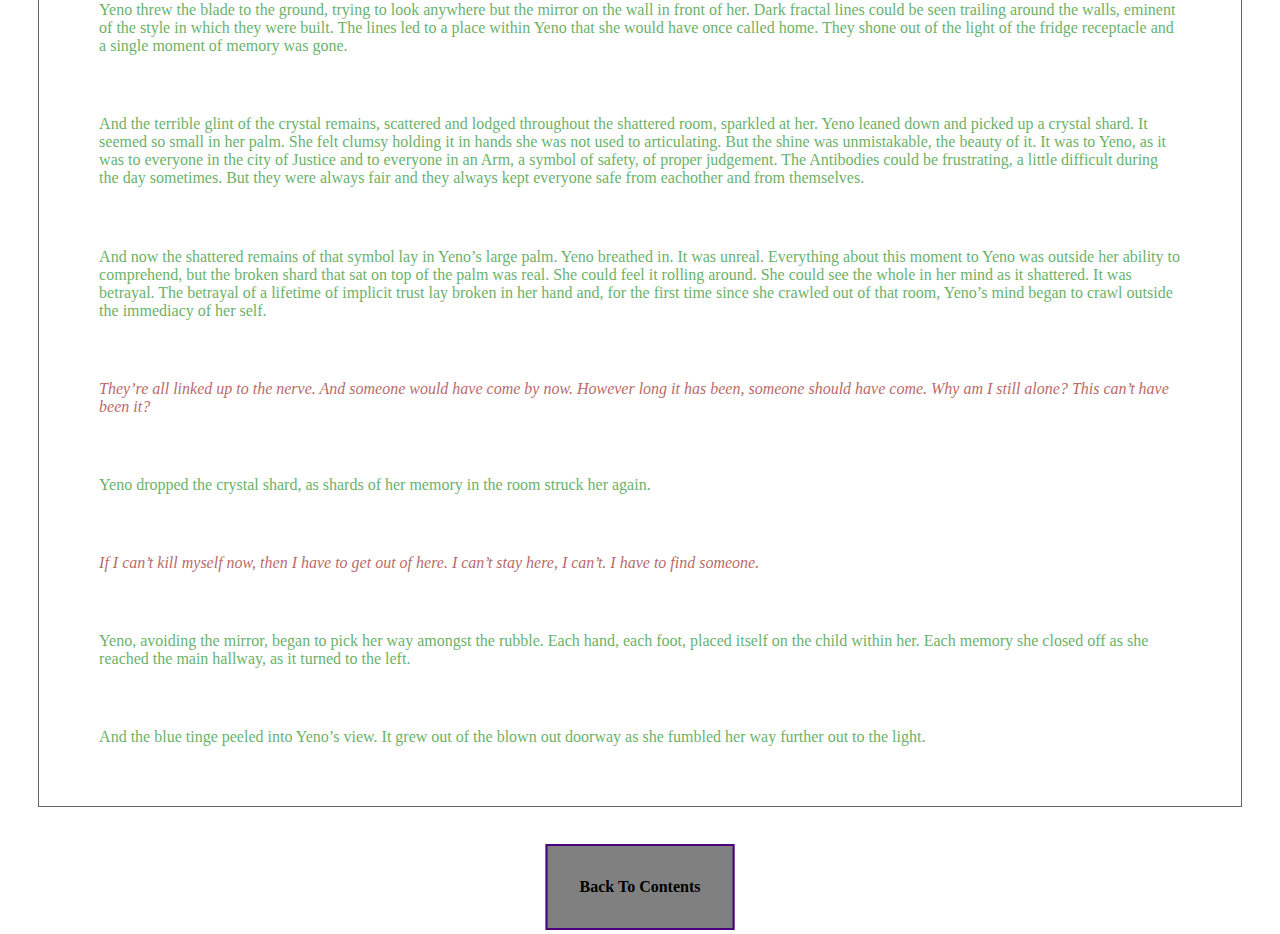
<file: physical.html>
<!DOCTYPE html>
<html>
	<head>
		<title>Emergence</title>
		<meta charset="UTF-8">
		<style>
			body {
				background-image: url("images/iraq_bombed_out.jpg");		
				background-repeat: no-repeat;	
				background-attachment: fixed;
				background-size: cover;	
			}
		</style>
		<meta name="Description" content="The first chapter of the emergence novel">
		<meta name="author" content="Adrian Barbuio">
		<link rel="stylesheet" href="styler/styletext.css">
		<link rel="stylesheet" href="styler/stylebutton.css">
	</head>

	<body>

		<h1 class="textcentre">Emergence</h1>

		<div class="transbox">
		
			<p class="text_story_grey">It is the case, when a person suffers, no matter the weight of that suffering, that an overarching reality will bring an ajar door. A person can be driven, constantly around, in a circle of terrible thought, again and again, driving themselves into the perception of the world as a different thing from reality. Once they are in this world, the terminal nature of each detail they experience can be exaggerated to any length they desire to meet the mirror of this reality. It drags them further towards a single idea, a single sense, that they are predetermined to get to. There is no grandiose break from this spiral, no brilliant course of ideas to stop the course of every thought. But sometimes a mundane thing, something obvious, visceral and perfunctory can grate the sense for a brief moment. For those of us that think digitally, a zeroing out of a memory block, cascading through veins of logic.</p>

			<p class="text_story_grey">It was in this vein that Yeno could feel her stomach rumble, unlike anything she was used to. The mundanety of the feeling, the simple need to stuff a large amount of food into her mouth, it ruffled the tight interwoven strings within her. Slumped into the rubble, Yeno let the smell of rotting meat drift into her, trying to kill the rising hunger. But as the moments began to compound on one another, the practicality of the moment began to give way. There were no tears coming anyway.</p>

			<p class="text_story_grey_italic">I can die once I’ve eaten</p>

			<p class="text_story_grey">Yeno stood up. Slowly she picked her way to the one fridge that still hummed gently. The fact that the refrigeration devices worked on a charged battery system meant that as she found her way to the fridge, now down underneath her, the reveal of the contents brought a strong smell of fresh fruits and cured meats. Yeno felt the draw of hunger and gave way to it. The red fractal patterns inlaid in the fridge interior became more and more obvious as Yeno grabbed Oranges and pears and Jerky and munched away. The thought line, for a moment, centred on something so simply important as to what was next into her mouth. And each bite sent juices dribbling and chunks flying and Yeno couldn’t help but allow simple contentment to scratch at the horror.</p>

			<p class="text_story_grey">That was the sense, as she let the messiness of the act filter in through her.</p>

			<p class="text_story_grey">And when she had grabbed everything left in the receptacle, she turned around to sit on the bench beside her and eat more deliberately. She sat down, looked up, and the thing she saw struck her.</p>

			<p class="text_story_grey">In the darkened recess of the kitchen, Illuminated in the light of the open refrigeration receptacle, the surviving mirror on the far wall explained in refrain what Yeno had seen only in emergence. The base statistics flashed up on the side of the mirror. Peripheral numbers, two point one lengths, several Etch mass. But the numbers were peripheral, bending away from the sheer weight of the figure staring back at Yeno.</p>

			<p class="text_story_grey_italic">This can’t be me. It must be someone else, with my face and my eyes and my breasts. It is some monster, that’s stolen the most obvious physical parts of me and made some beast. This can’t be me, it can’t!</p>

			<p class="text_story_grey">Yeno felt the whip, the immediate terror that courses round someone when something central to who they are is ruptured. It was the immediacy of the image, the unreality of it. And now the specifics were there, obvious. It was still female, the thing that looked back at her. It did still have the parts of her. But the awesome weight of muscle and sinew reflected in the mirror buried any sense of femininity. It was everywhere and it took the entire mirror and it was an entire form that seemed to be designed as much to run and to move as to rend and tear. The look, her look, her body, reflected that long thread that was bundled up within her.</p>

			<p class="text_story_grey">What Yeno saw was the opposite of everything she had been. What she saw confirmed the literal monstrosity that had avalanched into the figurative perception of herself. And now she stood back, pressing against the cold concrete behind her. The oozing Antibody continued to dribble down into the rubble below her, in part soaking into the shattered wooden remains of her childhood spread around her. The literal nature of the vision forced her to turn away.</p>

			<p class="text_story_grey_italic">So finally I can die. This thing that stares back at me is too monstrous to live. It’s life is not worth anything. I am not worth anything. I was thrown away. But why can I not just take one of these sharp blades and end this!</p>

			<p class="text_story_grey">Yeno picked up a broken jagged steel pot and held it to her breast, staring at the image in the mirror. She rounded out the face of it. Her face. And her arm relaxed, and something gave way to nothing. And the image of the thing staring at her finally began to cry. The blunt steel edge pierced the skin under her left breast.</p> 

			<p class="text_story_grey_italic">All the beauty is dead. It’s all dead. Just push. Just push. Just push. Just, this isn’t happening. Why is this not happening? It’s all around, the splinters. The splinters of me and Julia dancing through the eatery. Stupid laughter that went through here. Oh my, what happened to us. What happened to you. And those moves. Andrei rolling his eyes. Andrei. I should have, I should tell you what I felt. I’m so sorry for not telling you how I felt. For not saying it more obviously. Who cares about the games now, fuck! Why can I not just do it.</p>

			<p class="text_story_grey">Yeno threw the blade to the ground, trying to look anywhere but the mirror on the wall in front of her. Dark fractal lines could be seen trailing around the walls, eminent of the style in which they were built. The lines led to a place within Yeno that she would have once called home. They shone out of the light of the fridge receptacle and a single moment of memory was gone.</p> 

			<p class="text_story_grey">And the terrible glint of the crystal remains, scattered and lodged throughout the shattered room, sparkled at her. Yeno leaned down and picked up a crystal shard. It seemed so small in her palm. She felt clumsy holding it in hands she was not used to articulating. But the shine was unmistakable, the beauty of it. It was to Yeno, as it was to everyone in the city of Justice and to everyone in an Arm, a symbol of safety, of proper judgement. The Antibodies could be frustrating, a little difficult during the day sometimes. But they were always fair and they always kept everyone safe from eachother and from themselves.</p>

			<p class="text_story_grey">And now the shattered remains of that symbol lay in Yeno’s large palm. Yeno breathed in. It was unreal. Everything about this moment to Yeno was outside her ability to comprehend, but the broken shard that sat on top of the palm was real. She could feel it rolling around. She could see the whole in her mind as it shattered. It was betrayal. The betrayal of a lifetime of implicit trust lay broken in her hand and, for the first time since she crawled out of that room, Yeno’s mind began to crawl outside the immediacy of her self.</p>

			<p class="text_story_grey_italic">They’re all linked up to the nerve. And someone would have come by now. However long it has been, someone should have come. Why am I still alone? This can’t have been it?</p>

			<p class="text_story_grey">Yeno dropped the crystal shard, as shards of her memory in the room struck her again.</p>

			<p class="text_story_grey_italic">If I can’t kill myself now, then I have to get out of here. I can’t stay here, I can’t. I have to find someone.</p>

			<p class="text_story_grey">Yeno, avoiding the mirror, began to pick her way amongst the rubble. Each hand, each foot, placed itself on the child within her. Each memory she closed off as she reached the main hallway, as it turned to the left.</p> 

			<p class="text_story_grey">And the blue tinge peeled into Yeno’s view. It grew out of the blown out doorway as she fumbled her way further out to the light.</p> 
		
		</div>
	
		<div class="buttoncentre">
			<a href="index.html" class="button button1" role="button" style="top: 800px;"><b>Back To Contents</b></a>
		</div>	

	</body>

</html>
</file>
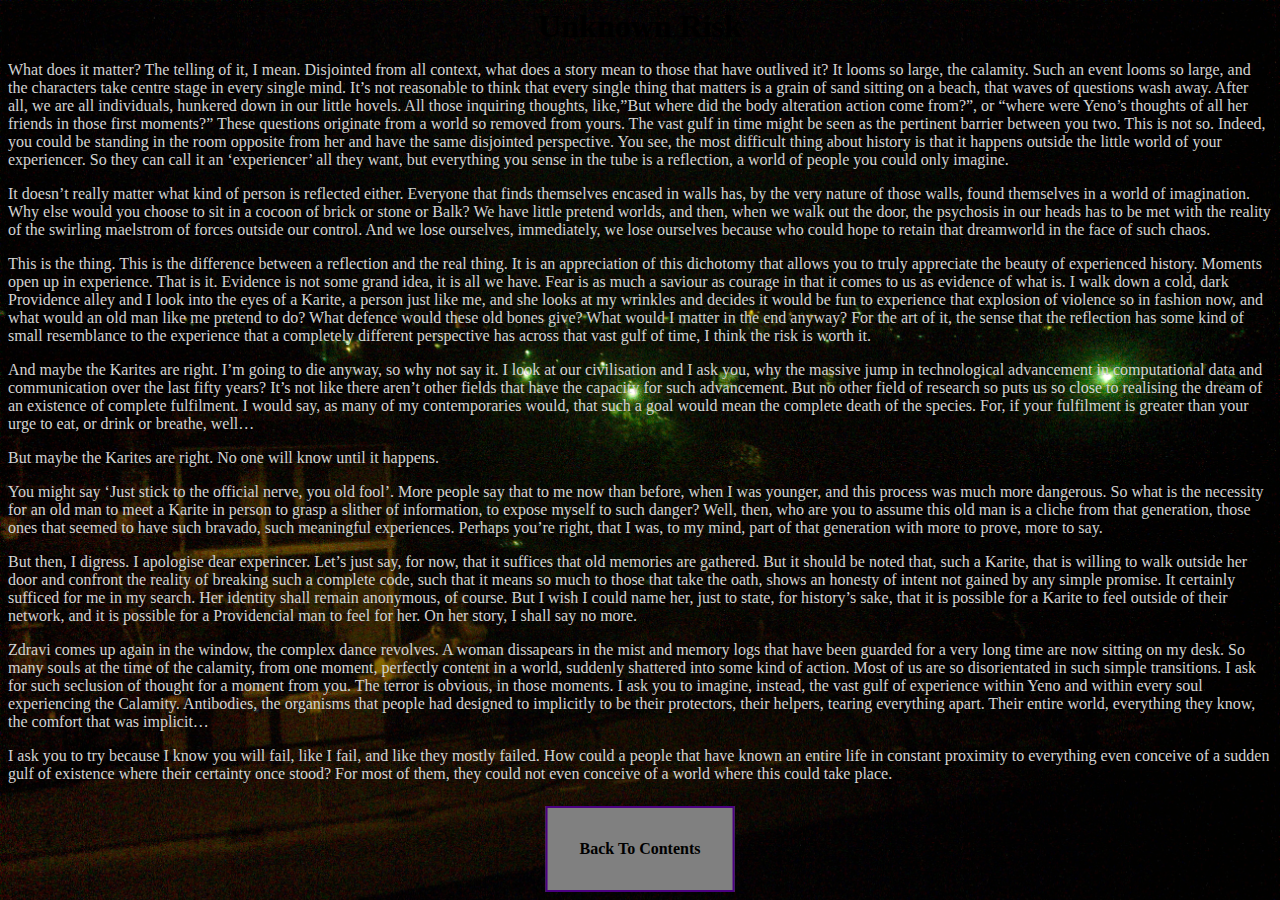
<file: unknown_risk.html>
<!DOCTYPE html>
<html>
	<head>
	<title>Emergence</title>
	<meta charset="UTF-8">
	<style>
	body {
		background-image: url("images/window.jpg");
		background-repeat: no-repeat;
		background-attachment: fixed;
		background-size: cover;
	}
	</style>
	<meta name="Description" content="The first essay of the emergence novel">
	<meta name="author" content="Adrian Barbuio">
		<link rel="stylesheet" href="styler/styletext.css">
		<link rel="stylesheet" href="styler/stylebutton.css">
	</head>

	<body>

	<h1 class="textcentre">Unknown Risk</h1>

	<div class="text_essay_black">

		<p>What does it matter? The telling of it, I mean. Disjointed from all context, what does a story mean to those that have outlived it? It looms so large, the calamity. Such an event looms so large, and the characters take centre stage in every single mind. It’s not reasonable to think that every single thing that matters is a grain of sand sitting on a beach, that waves of questions wash away. After all, we are all individuals, hunkered down in our little hovels. All those inquiring thoughts, like,”But where did the body alteration action come from?”, or “where were Yeno’s thoughts of all her friends in those first moments?” These questions originate from a world so removed from yours. The vast gulf in time might be seen as the pertinent barrier between you two. This is not so. Indeed, you could be standing in the room opposite from her and have the same disjointed perspective. You see, the most difficult thing about history is that it happens outside the little world of your experiencer. So they can call it an ‘experiencer’ all they want, but everything you sense in the tube is a reflection, a world of people you could only imagine.</p>

		<p>It doesn’t really matter what kind of person is reflected either. Everyone that finds themselves encased in walls has, by the very nature of those walls, found themselves in a world of imagination. Why else would you choose to sit in a cocoon of brick or stone or Balk? We have little pretend worlds, and then, when we walk out the door, the psychosis in our heads has to be met with the reality of the swirling maelstrom of forces outside our control. And we lose ourselves, immediately, we lose ourselves because who could hope to retain that dreamworld in the face of such chaos.</p>

		<p>This is the thing. This is the difference between a reflection and the real thing. It is an appreciation of this dichotomy that allows you to truly appreciate the beauty of experienced history. Moments open up in experience. That is it. Evidence is not some grand idea, it is all we have. Fear is as much a saviour as courage in that it comes to us as evidence of what is. I walk down a cold, dark Providence alley and I look into the eyes of a Karite, a person just like me, and she looks at my wrinkles and decides it would be fun to experience that explosion of violence so in fashion now, and  what would an old man like me pretend to do? What defence would these old bones give? What would I matter in the end anyway? For the art of it, the sense that the reflection has some kind of small resemblance to the experience that a completely different perspective has across that vast gulf of time, I think the risk is worth it.</p>

		<p>And maybe the Karites are right. I’m going to die anyway, so why not say it. I look at our civilisation and I ask you, why the massive jump in technological advancement in computational data and communication over the last fifty years? It’s not like there aren’t other fields that have the capacity for such advancement. But no other field of research so puts us so close to realising the dream of an existence of complete fulfilment. I would say, as many of my contemporaries would, that such a goal would mean the complete death of the species. For, if your fulfilment is greater than your urge to eat, or drink or breathe, well…</p>
		
		<p>But maybe the Karites are right. No one will know until it happens.</p>

		<p>You might say ‘Just stick to the official nerve, you old fool’. More people say that to me now than before, when I was younger, and this process was much more dangerous. So what is the necessity for an old man to meet a Karite in person to grasp a slither of information, to expose myself to such danger? Well, then, who are you to assume this old man is a cliche from that generation, those ones that seemed to have such bravado, such meaningful experiences. Perhaps you’re right, that I was, to my mind, part of that generation with more to prove, more to say.</p> 

		<p>But then, I digress. I apologise dear experincer. Let’s just say, for now, that it suffices that old memories are gathered. But it should be noted that, such a Karite, that is willing to walk outside her door and confront the reality of breaking such a complete code, such that it means so much to those that take the oath, shows an honesty of intent not gained by any simple promise. It certainly sufficed for me in my search. Her identity shall remain anonymous, of course. But I wish I could name her, just to state, for history’s sake, that it is possible for a Karite to feel outside of their network, and it is possible for a Providencial man to feel for her. On her story, I shall say no more.</p>

		<p>Zdravi comes up again in the window, the complex dance revolves. A woman dissapears in the mist and memory logs that have been guarded for a very long time are now sitting on my desk. So many souls at the time of the calamity, from one moment, perfectly content in a world, suddenly shattered into some kind of action. Most of us are so disorientated in such simple transitions. I ask for such seclusion of thought for a moment from you. The terror is obvious, in those moments. I ask you to imagine, instead, the vast gulf of experience within Yeno and within every soul experiencing the Calamity. Antibodies, the organisms that people had designed to implicitly to be their protectors, their helpers, tearing everything apart. Their entire world, everything they know, the comfort that was implicit…</p>
		
		<p>I ask you to try because I know you will fail, like I fail, and like they mostly failed. How could a people that have known an entire life in constant proximity to everything even conceive of a sudden gulf of existence where their certainty once stood? For most of them, they could not even conceive of a world where this could take place.</p>
		
	</div>
	
	<div class="buttoncentre">
		<a href="index.html" class="button button1" role="button" style="top: 800px;"><b>Back To Contents</b></a>
	</div>	

	</body>

</html>
</file>
<file: styler/stylebutton.css>
.button {
	border: none;
	color: white;
	padding: 32px 32px;
	text-align: center;
	text-decoration: none;
	display: inline-block;
	font-size: 16px;
	margin: 4px 2px;
	transition-duration: 0.7s;
	cursor: pointer;
}

.button1 {
	background-color: grey; 
	color: black; 
	border: 2px solid indigo;
}

.button1:hover {
	background-color: brown;
	color: white;
}

.button2 {
	background-color: grey; 
	color: black; 
	border: 2px solid turquoise;
}

.button2:hover {
	background-color: brown;
	color: white;
}

.button3 {
	background-color: grey; 
	color: black; 
	border: 2px solid red;
}

.button3:hover {
	background-color: brown;
	color: white;
}

.button4 {
	font-size: 72px;
	background-color: darkgrey; 
	color: black; 
	border: 2px solid gold;
}

.button4:hover {
	background-color: brown;
	color: white;
}

.button5 {
	background-color: grey; 
	color: black; 
	border: 2px solid blue;
}

.button5:hover {
	background-color: brown;
	color: white;
}

.buttoncentre {
  margin-top: 50px;
  position: absolute;
  left: 50%;
  -ms-transform: translate(-50%, -50%);
  transform: translate(-50%, -50%);
}
</file>
<file: styler/styletext.css>
.text_story_grey {
	color: Green; 
/*	background-color: lightgrey;*/
	border: 4px;
/*	border-style: solid;*/
/*	border-color: grey;*/
}

.text_story_grey_italic {
	color: DarkRed; 
	font-style: italic;
	border: 2px;
/*	border-style: solid;*/
/*	border-color: grey;*/
}

.text_essay_black {
	color: lightgrey; 
/*	background-color: lightgrey;*/
	border: 4px;
/*	border-style: solid;*/
/*	border-color: grey;*/
}

.textcentre {
	margin: 0 auto;
	font-family: "Apple Chancery", cursive;
	text-align:center;
}


div.transbox {
  margin: 30px;
  background-color: #ffffff;
  border: 1px solid black;
  opacity: 0.6;
}

div.transbox p {
  margin: 5%;
/*  font-weight: bold;*/
}
</file>
<file: styler/styletable.css>
table, th, td {
  border: 1px solid black;
  padding: 15px;
  text-align: left;
  border-collapse: collapse;
}

.chapters {
	width:100%; 
	border: 3px solid gold;
}

.papyrus_display {
	width:100%; 
	table-layout: fixed;
	border-collapse: collapse;
	border: 3px solid gold;
	background-color: lightgrey;
}

th.obeliskheader {
	font-family: "Snell Roundhand", cursive;
	font-size: 30px;
}
</file>
